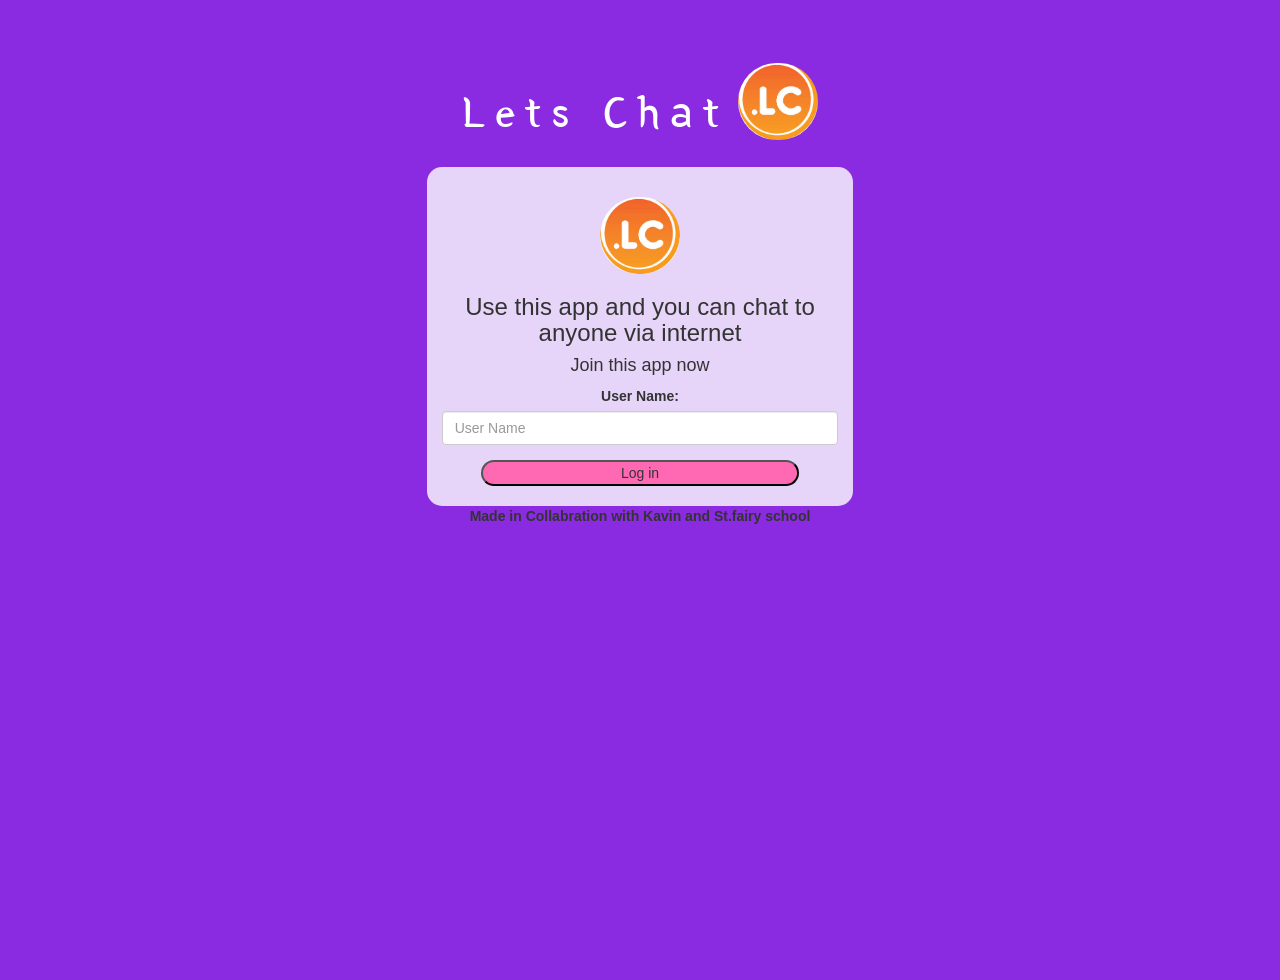
<file: index.html>
<html>
<head>
	<title>Kwitter</title>
<link href="https://fonts.googleapis.com/css?family=Yeon+Sung&display=swap" rel="stylesheet"><meta name="viewport" content="width=device-width, initial-scale=1">

<link rel="stylesheet" href="https://maxcdn.bootstrapcdn.com/bootstrap/3.4.0/css/bootstrap.min.css">
<script src="https://ajax.googleapis.com/ajax/libs/jquery/3.4.1/jquery.min.js"></script>
<script src="https://maxcdn.bootstrapcdn.com/bootstrap/3.4.0/js/bootstrap.min.js"></script>

<link rel="stylesheet" type="text/css" href="Kwitter.css">
<script src="Kwitter.js"></script>
</head>
<body>
<center>
	<h1 class="header">	
		Lets Chat	<sup>
	<img id="h"src="lc.png">
	</sup>
</h1>
	<div class="col-lg-4 col-md-6 col-sm-6 col-xs-11 login_div">
	<img src="lc.png" class="logo">
		<h3 >Use this app and you can chat to anyone via internet</h3>
		<h4 >Join this app now</h4>
		<div class="form-group">
		  <label >User Name:</label>
		  <input type="text" id="user_name" class="form-control" placeholder="User Name">

		</div>
		<button id="login_button"  onclick="addUser()">Log in</button>
		<br><br>
	</div>
	<label>Made in Collabration with Kavin and St.fairy school</label>
</center>

</body>
</html>
</file>
<file: Kwitter.css>
html, body
{
  height: 100%;
  margin: 0;
}

body
{
	background-color: blueviolet;
}

.header
{
	color: white;font-family: 'Yeon Sung';font-size: 45px;letter-spacing: 10px;margin-top: 80px;
}
.header img
{
	width: 80px;margin-left: -15px;
}

.login_div
{
	background: rgba(255,255,255,0.8);float: none;border-radius: 15px;
}

.logo
{
	width: 80px;margin-top: 30px;border-radius: 40px;
}

#login_button
{
	width: 80%;border-radius: 15px;
}

.room_name
{
	cursor: pointer;
	font-size: 20px;
}


#logout
{
	font-size: 20px; float: right;
}


#output
{
	padding: 10px; width:80%;background: rgba(255,255,255,0.8);border-radius: 15px;
}

.input_div_room_page
{
	width: 80%;
}

.input_div label
{
	color: white;font-size: 20px;
}


.input_div_message_page
{
	position: fixed;bottom: 0px;width: 100%;background: rgba(255,255,255,0.8);
}
.input_div_message_page label
{
	color: black;
}
.input_div_message_page #msg
{
	width: 80%;
}
.input_div_message_page button
{
	margin-top: 15px;
	width: 50%; 
}
.color_white
{
	color: white
}

.user_tick
{
	width:20px;
}
.message_h4
{
	padding-left:5px;color:grey;
}

#h 
{
	border-radius :100000px;
}

#login_button
{
	background-color: hotpink;
}
#l
{
	background-color: orange;
	color:blueviolet;
	
}
</file>
